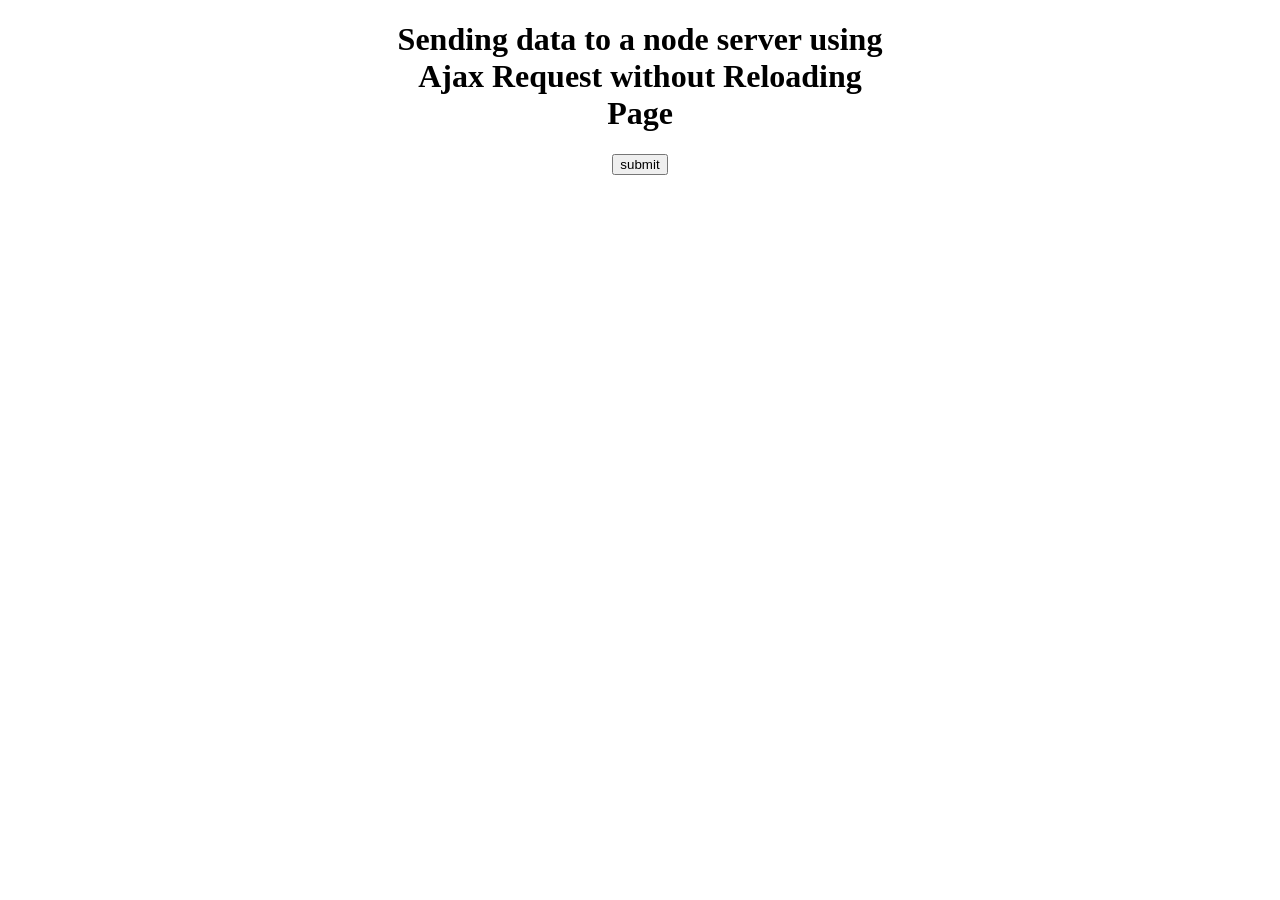
<file: Assignment1-PartB/public/index.html>
<!DOCTYPE html>
<html lang="en">

<head>
	<meta charset="UTF-8">
	<meta http-equiv="X-UA-Compatible" content="IE=edge">
	<meta name="viewport" content=
		"width=device-width, initial-scale=1.0">
	<style>
		.container {
			width: 500px;
			margin: auto;
			text-align: center;
		}
	</style>
</head>

<body>
	<div class="container">
		<h1>
			Sending data to a node server using
			Ajax Request without Reloading Page
		</h1>
		
		<button id="submit">submit</button>
	</div>

	<script src="https://code.jquery.com/jquery-3.6.0.min.js"
		integrity="sha256-/xUj+3OJU5yExlq6GSYGSHk7tPXikynS7ogEvDej/m4="
		crossorigin="anonymous">
	</script>
	<script src="js/script.js"></script>
</body>

</html>
</file>
